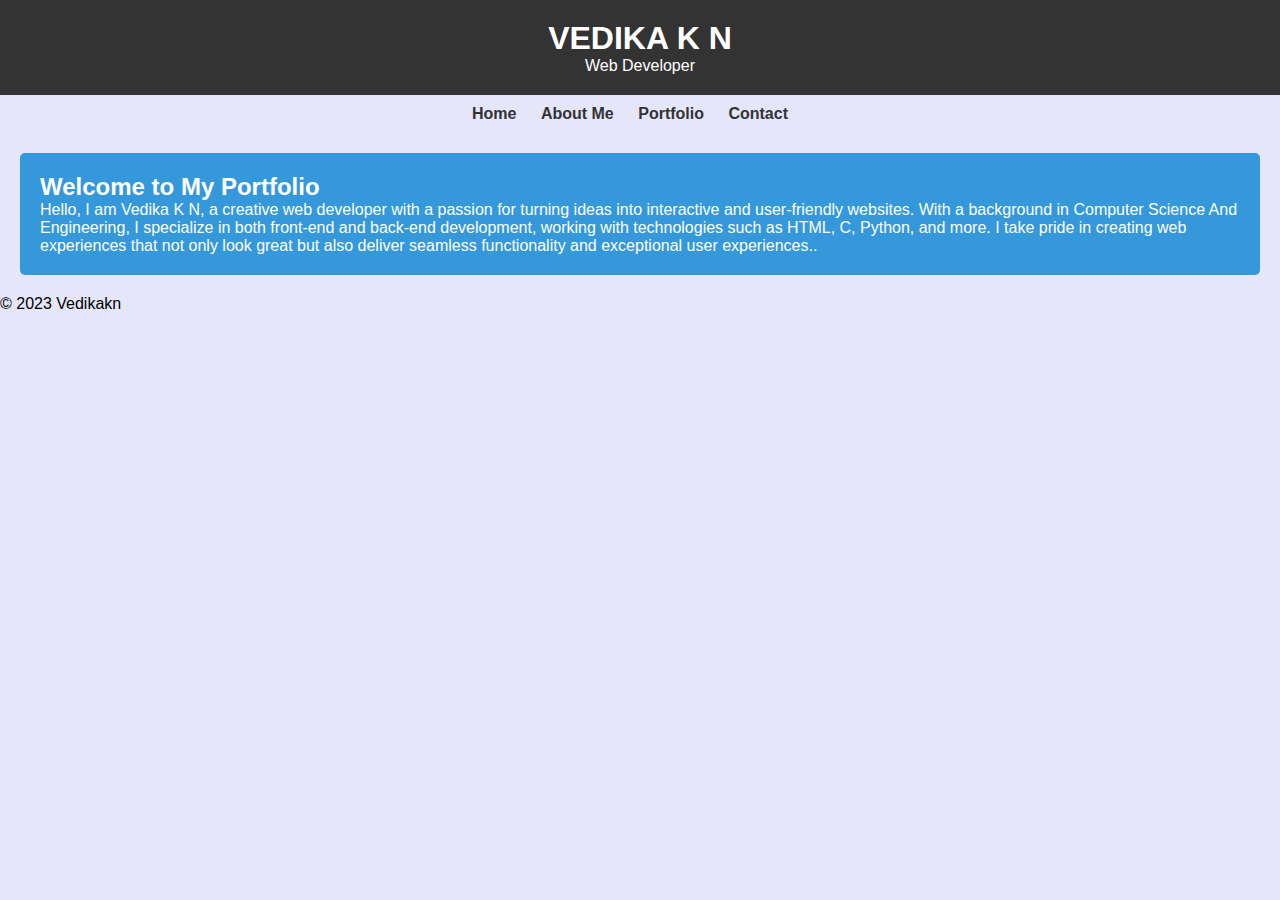
<file: index.html>
<!DOCTYPE html>
<html lang="en">
<head>
    <meta charset="UTF-8">
    <meta name="viewport" content="width=device-width, initial-scale=1.0">
    <link rel="stylesheet" href="style.css">
    <title>Your Portfolio - Home</title>
</head>
<body style="background-color: lavender;">

    <header>
        <h1>VEDIKA K N</h1>
        <p>Web Developer</p>
    </header>
    
    <nav>
        <ul>
            <li><a href="index.html">Home</a></li>
            <li><a href="about.html">About Me</a></li>
            <li><a href="portfolio.html">Portfolio</a></li>
            <li><a href="contact.html">Contact</a></li>
        </ul>
    </nav>

    <section id="home" class="background-blue">
        <h2>Welcome to My Portfolio</h2>
        <p>Hello, I am Vedika K N, a creative web developer with a passion for turning ideas into interactive and user-friendly websites. With a background in Computer Science And Engineering, I specialize in both front-end and back-end development, working with technologies such as HTML, C, Python, and more. I take pride in creating web experiences that not only look great but also deliver seamless functionality and exceptional user experiences..</p>
    </section>

    <footer>
        <p>&copy; 2023 Vedikakn</p>
    </footer>
</body>
</html>
</file>
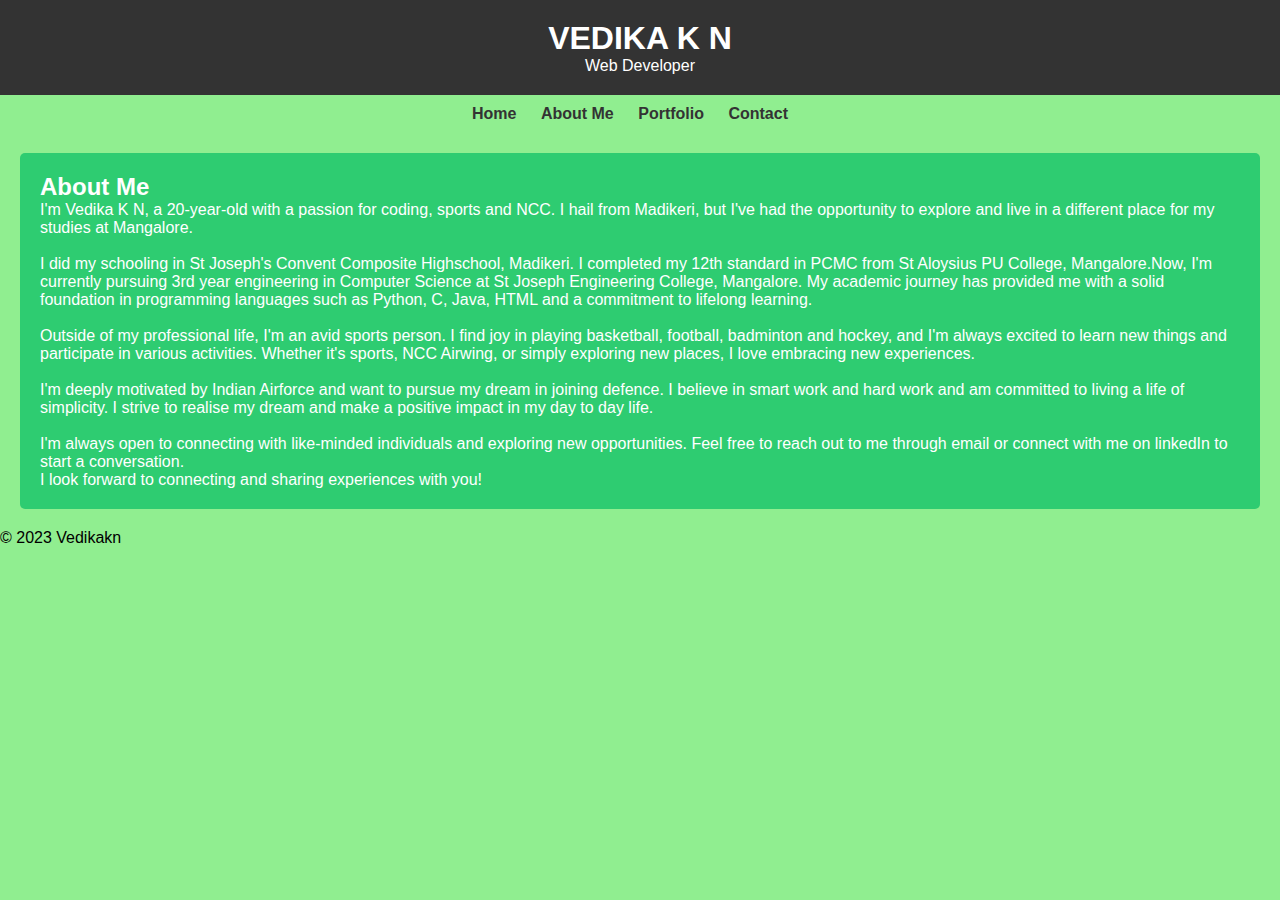
<file: about.html>
<!DOCTYPE html>
<html lang="en">
<head>
    <meta charset="UTF-8">
    <meta name="viewport" content="width=device-width, initial-scale=1.0">
    <link rel="stylesheet" href="style.css">
    <title>Your Portfolio - About</title>
</head>
<body style="background-color: lightgreen;">
    <header>
        <h1>VEDIKA K N</h1>
        <p>Web Developer</p>
    </header>
    
    <nav>
        <ul>
            <li><a href="index.html">Home</a></li>
            <li><a href="about.html">About Me</a></li>
            <li><a href="portfolio.html">Portfolio</a></li>
            <li><a href="contact.html">Contact</a></li>
        </ul>
    </nav>

    <section id="about" class="background-green">
        <h2>About Me</h2>
        <p>I'm Vedika K N, a 20-year-old with a passion for coding, sports and NCC. I hail from Madikeri, but I've had the opportunity to explore and live in a different place for my studies at Mangalore.<br><br>I did my schooling in St Joseph's Convent Composite Highschool, Madikeri. I completed my 12th standard in PCMC from St Aloysius PU College, Mangalore.Now, I'm currently pursuing 3rd year engineering in Computer Science at St Joseph Engineering College, Mangalore. My academic journey has provided me with a solid foundation in programming languages such as Python, C, Java, HTML and a commitment to lifelong learning.<br><br>Outside of my professional life, I'm an avid sports person. I find joy in playing basketball, football, badminton and hockey, and I'm always excited to learn new things and participate in various activities. Whether it's sports, NCC Airwing, or simply exploring new places, I love embracing new experiences.<br><br>I'm deeply motivated by Indian Airforce and want to pursue my dream in joining defence. I believe in smart work and hard work and am committed to living a life of simplicity. I strive to realise my dream and make a positive impact in my day to day life.<br><br>I'm always open to connecting with like-minded individuals and exploring new opportunities. Feel free to reach out to me through email or connect with me on linkedIn to start a conversation.<br>I look forward to connecting and sharing experiences with you!</p>
    </section>

    <footer>
        <p>&copy; 2023 Vedikakn</p>
    </footer>
</body>
</html>
</file>
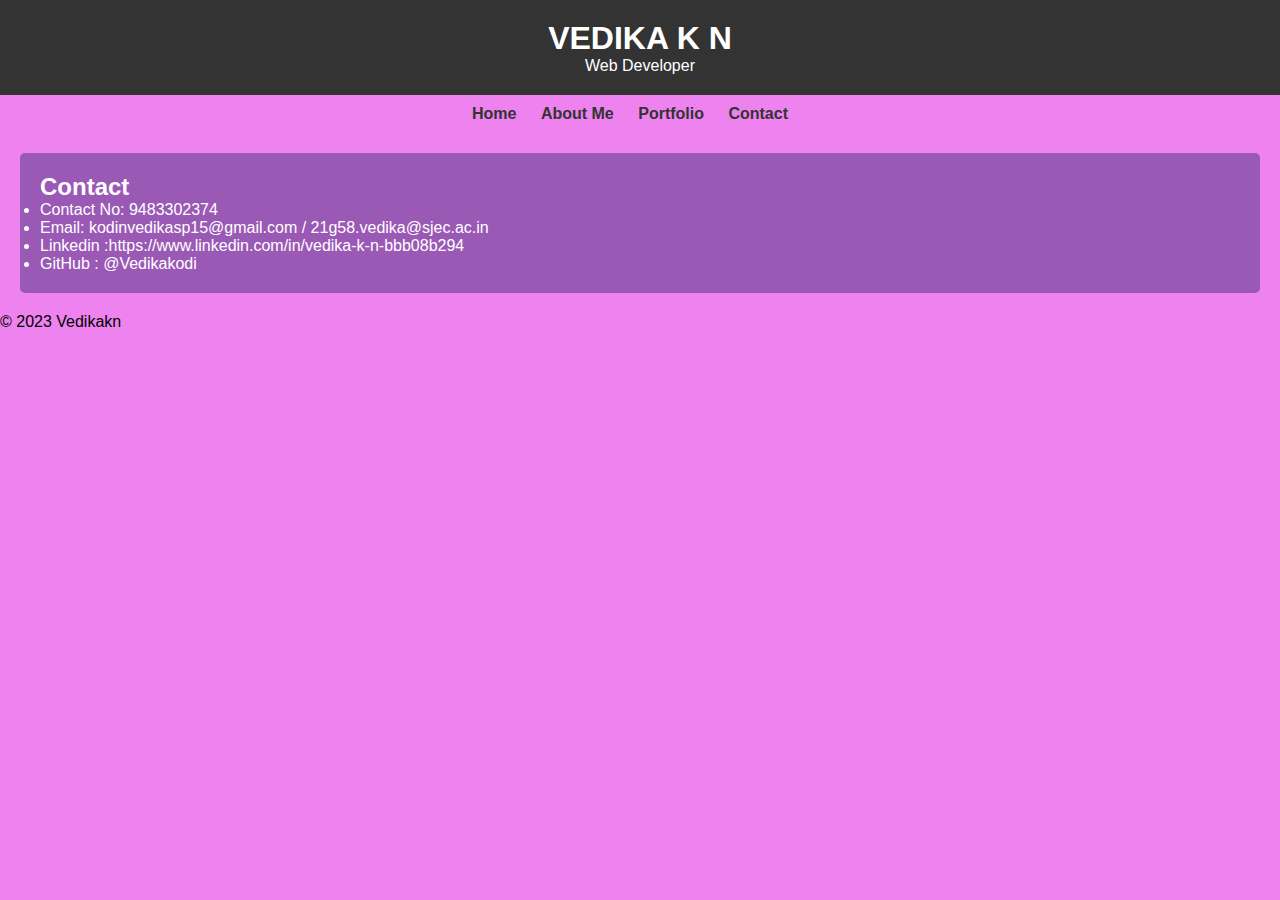
<file: contact.html>
<!DOCTYPE html>
<html lang="en">
<head>
    <meta charset="UTF-8">
    <meta name="viewport" content="width=device-width, initial-scale=1.0">
    <link rel="stylesheet" href="style.css">
    <title>Your Portfolio - Contact</title>
</head>
<body style="background-color: violet;">
    <header>
        <h1>VEDIKA K N</h1>
        <p>Web Developer</p>
    </header>
    
    <nav>
        <ul>
            <li><a href="index.html">Home</a></li>
            <li><a href="about.html">About Me</a></li>
            <li><a href="portfolio.html">Portfolio</a></li>
            <li><a href="contact.html">Contact</a></li>
        </ul>
    </nav>

    <section id="contact" class="background-purple">
        <h2>Contact</h2>
        <li>Contact No: 9483302374</li>
	<li>Email: kodinvedikasp15@gmail.com / 21g58.vedika@sjec.ac.in</li>
	<li>Linkedin :https://www.linkedin.com/in/vedika-k-n-bbb08b294 </li>
	<li>GitHub : @Vedikakodi</li>
    </section>

    <footer>
        <p>&copy; 2023 Vedikakn</p>
    </footer>
</body>
</html>
</file>
<file: style.css>
/* Reset some default styles */
body, h1, h2, h3, p, ul {
    margin: 0;
    padding: 0;
}

/* Set a background color and font styles */
body {
    font-family: Arial, sans-serif;
}

/* Style the header */
header {
    background-color: #333;
    color: #fff;
    text-align: center;
    padding: 20px;
}

/* Style the navigation menu */
nav ul {
    list-style: none;
    text-align: center;
    padding: 10px;
}

nav ul li {
    display: inline;
    margin-right: 20px;
}

nav ul li a {
    text-decoration: none;
    color: #333;
    font-weight: bold;
}

/* Style sections */
section {
    margin: 20px;
    padding: 20px;
    border-radius: 5px;
}

/* Background colors for different sections */
.background-blue {
    background-color: #3498db;
    color: #fff;
}

.background-green {
    background-color: #2ecc71;
    color: #fff;
}

.background-yellow {
    background-color: #f1c40f;
    color: #333;
}

.background-purple {
    background-color: #9b59b6;
    color: #fff;
}

/* Style portfolio projects */
.project {
    margin: 20px;
    padding: 20px;
    background-color: #f9f9f9;
    border: 1px solid #ddd;
    border-radius: 5px;
    cursor: pointer;
}

.project img {
    max-width: 100%;
    height: auto;
}

/* Style the footer
</file>
